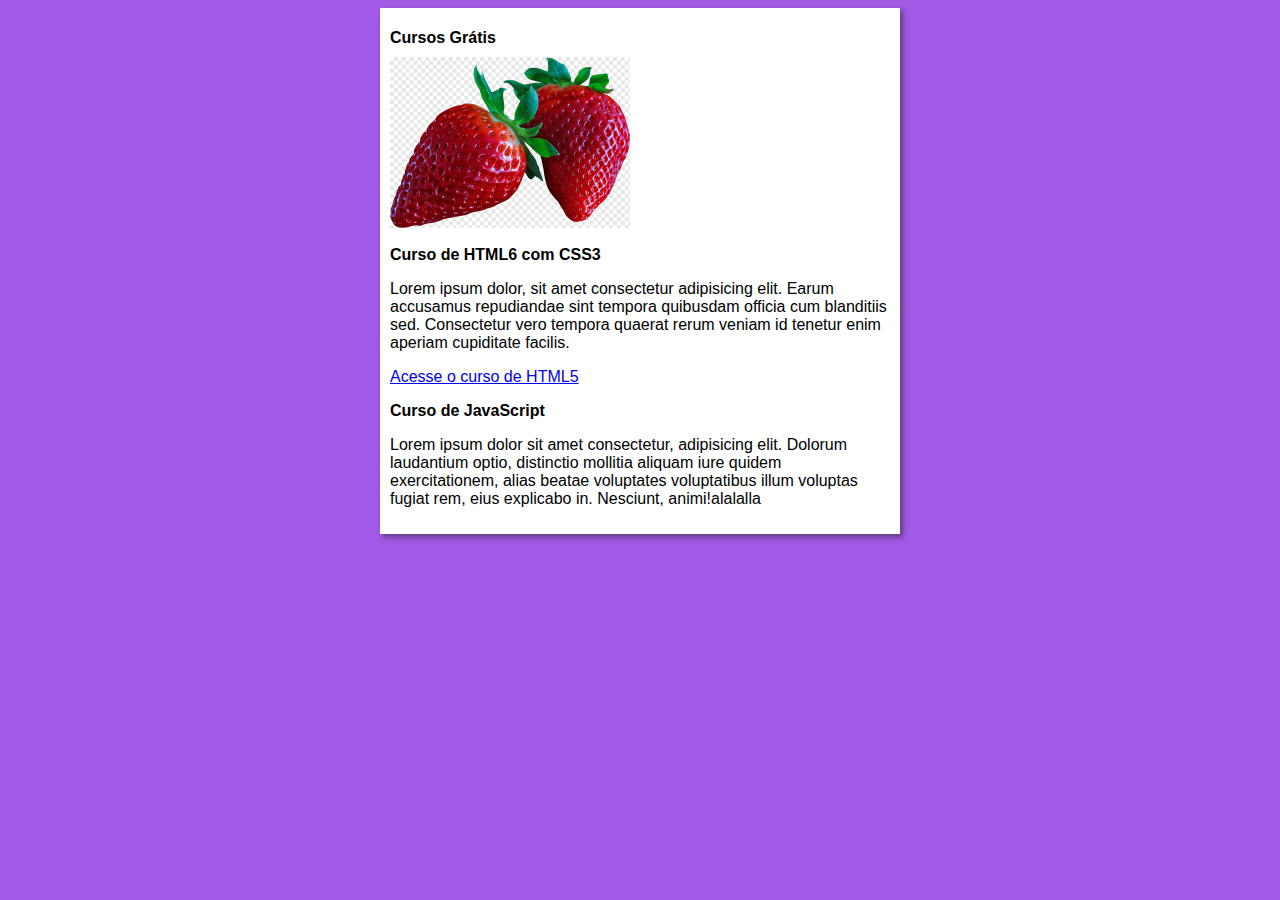
<file: index.html>
<!DOCTYPE html>
<html lang="en">
<head>
    <meta charset="UTF-8">
    <meta name="viewport" content="width=device-width, initial-scale=1.0">
    <title>Site Curso em Video</title>
    <link rel="stylesheet" href="estilos/style.css">
</head>
<body>
    <main>
        <header>
            <h1>Cursos Grátis</h1>
            <img src="iamgens/morango2.png" alt="Curso em Video">
        </header>
        <article>
            <h2>Curso de HTML6 com CSS3</h2>
            <p>Lorem ipsum dolor, sit amet consectetur adipisicing elit. Earum accusamus repudiandae sint tempora quibusdam officia cum blanditiis sed. Consectetur vero tempora quaerat rerum veniam id tenetur enim aperiam cupiditate facilis.</p>
            <p><a href="curso-html.html">Acesse o curso de HTML5</a></p>
        </article>
        <article>
            <h2>Curso de JavaScript</h2>
            <p>Lorem ipsum dolor sit amet consectetur, adipisicing elit. Dolorum laudantium optio, distinctio mollitia aliquam iure quidem exercitationem, alias beatae voluptates voluptatibus illum voluptas fugiat rem, eius explicabo in. Nesciunt, animi!alalalla</p>

        </article>
    </main>
</body>
</html>
</file>
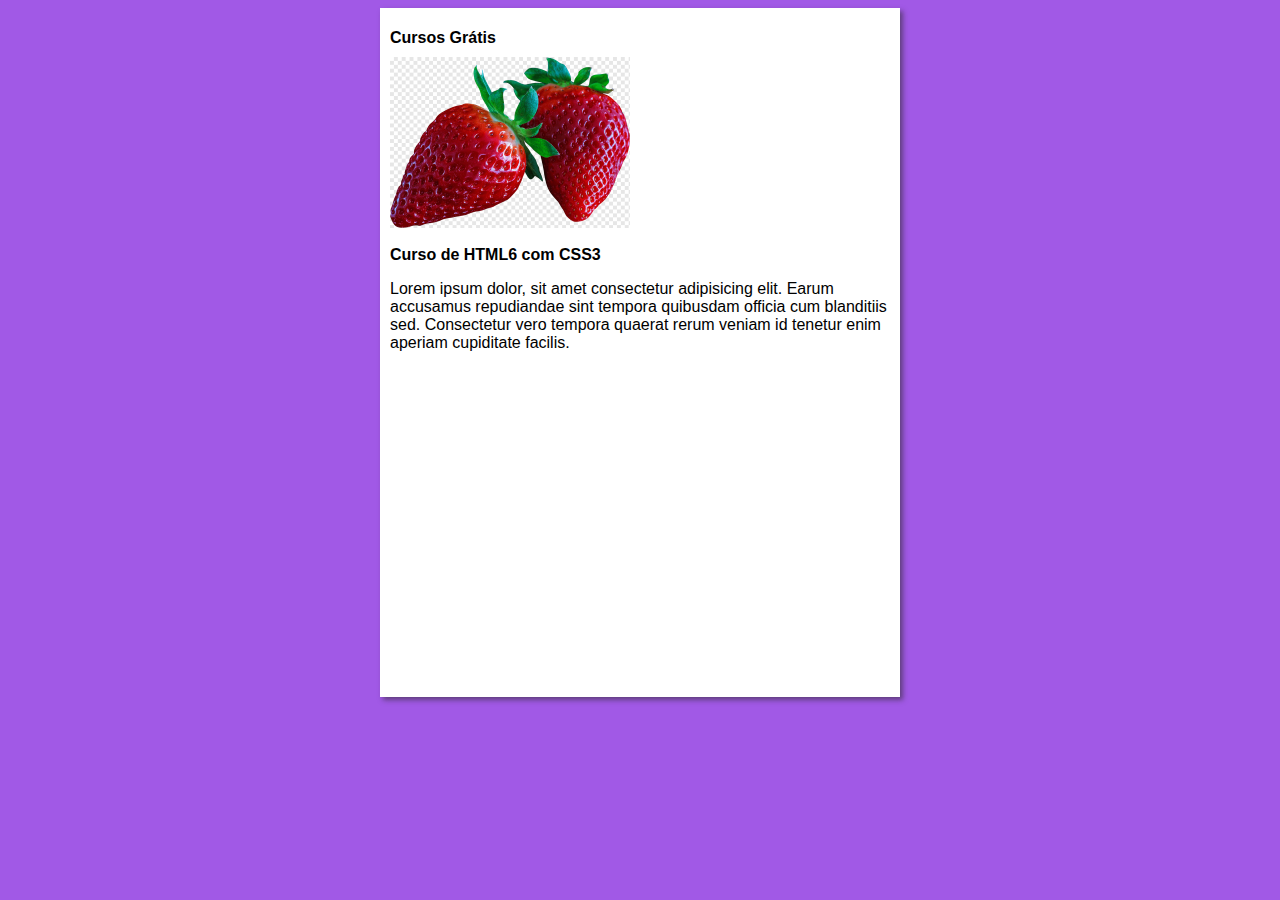
<file: curso-html.html>
<!DOCTYPE html>
<html lang="en">
<head>
    <meta charset="UTF-8">
    <meta name="viewport" content="width=device-width, initial-scale=1.0">
    <title>Site Curso em Video</title>
    <link rel="stylesheet" href="estilos/style.css">
</head>
<body>
    <main>
        <header>
            <h1>Cursos Grátis</h1>
            <img src="iamgens/morango2.png" alt="Curso em Video">
        </header>
        <article>
            <h2>Curso de HTML6 com CSS3</h2>
            <p>Lorem ipsum dolor, sit amet consectetur adipisicing elit. Earum accusamus repudiandae sint tempora quibusdam officia cum blanditiis sed. Consectetur vero tempora quaerat rerum veniam id tenetur enim aperiam cupiditate facilis.</p>
            
            <iframe width="560" height="315" src="https://www.youtube.com/embed/oHEWEACGHTU?si=-IMGtBMNNu03_SvR" title="YouTube video player" frameborder="0" allow="accelerometer; autoplay; clipboard-write; encrypted-media; gyroscope; picture-in-picture; web-share" referrerpolicy="strict-origin-when-cross-origin" allowfullscreen></iframe>
        </article>
        
    </main>
</body>
</html>
</file>
<file: estilos/style.css>
*{
    font-family: Arial, Helvetica, sans-serif;
    font-size: 16px;
}

body{
    background-color: rgb(161, 89, 230);

}

main{
    background-color: white;
    width: 500px;
    margin: auto;
    padding: 10px;
    box-shadow: 3px 3px 5px rgba(41, 40, 40, 0.548);
}
</file>
